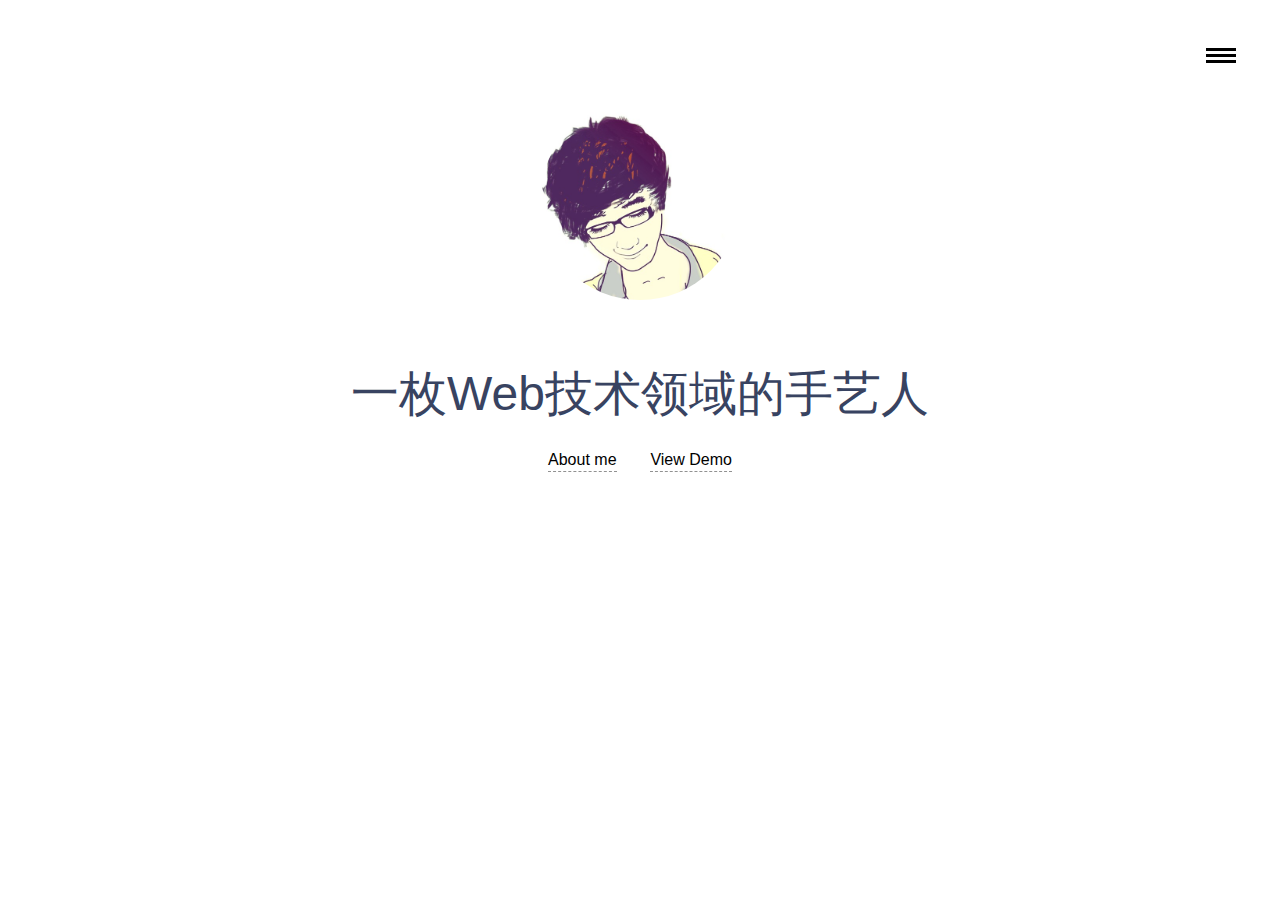
<file: index.html>
<!DOCTYPE html>
<html lang="en">
<head>
<meta charset="UTF-8">
<meta name="viewport" content="width=device-width,user-scalable=no,initial-scale=1.0">
<meta name="apple-mobile-web-app-capable" content="yes">
<meta name="apple-mobile-web-app-status-bar-style" content="black">
<meta name="keywords" content="零.一, 前端, 前端开发, front-end web developer, HTML5, CSS3, JavaScript">
<meta name="description" content="Front-End Web Developer - 零.一">
<title>零.一</title>
<link rel="mask-icon" href="https://assets-cdn.github.com/pinned-octocat.svg" color="#4078c0">
<link rel="icon" type="image/x-icon" href="https://assets-cdn.github.com/favicon.ico">
<link rel="stylesheet" href="/css/base.css">
<script src="/js/base.js"></script>
</head>
<body>
<div class="page-wrap">
    <nav id="js-menu" class="page-menu">
        <div id="js-menuToggle" class="menu-toggle">
            <div class="burger"><span></span><span></span><span></span><span></span></div>
        </div>
        <ul class="page-menu-list">
            <li class="active"><a href="/">Home</a></li>
            <li><a href="/articles/">Articles</a></li>
            <li><a href="/tags/">Tags</a></li>
            <li><a href="/code/">Code</a></li>
            <li><a href="/about/">About</a></li>
        </ul>
    </nav>
    <div id="js-pageInner" class="page-inner">
        <section class="home">
            <div class="face"><img src="images/king.jpg" width="200" height="200"></div>
            <p class="author">一枚Web技术领域的手艺人</p>
            <div class="nav">
                <a href="/about/">About me</a>
                <a href="/code/">View Demo</a>
            </div>
        </section>
    </div>
</div>
<script>
var _hmt = _hmt || [];
(function() {
  var hm = document.createElement("script");
  hm.src = "https://hm.baidu.com/hm.js?c567400453c6aac90576cad116299c6b";
  var s = document.getElementsByTagName("script")[0]; 
  s.parentNode.insertBefore(hm, s);
})();
</script>    
</body>
</html>
</file>
<file: css/base.css>
/*! normalize.css v3.0.3 | MIT License | github.com/necolas/normalize.css */

/**
 * 1. Set default font family to sans-serif.
 * 2. Prevent iOS and IE text size adjust after device orientation change,
 *    without disabling user zoom.
 */

html {
  font-family: sans-serif; /* 1 */
  -ms-text-size-adjust: 100%; /* 2 */
  -webkit-text-size-adjust: 100%; /* 2 */
}

/**
 * Remove default margin.
 */

body {
  margin: 0;
}

/* HTML5 display definitions
   ========================================================================== */

/**
 * Correct `block` display not defined for any HTML5 element in IE 8/9.
 * Correct `block` display not defined for `details` or `summary` in IE 10/11
 * and Firefox.
 * Correct `block` display not defined for `main` in IE 11.
 */

article,
aside,
details,
figcaption,
figure,
footer,
header,
hgroup,
main,
menu,
nav,
section,
summary {
  display: block;
}

/**
 * 1. Correct `inline-block` display not defined in IE 8/9.
 * 2. Normalize vertical alignment of `progress` in Chrome, Firefox, and Opera.
 */

audio,
canvas,
progress,
video {
  display: inline-block; /* 1 */
  vertical-align: baseline; /* 2 */
}

/**
 * Prevent modern browsers from displaying `audio` without controls.
 * Remove excess height in iOS 5 devices.
 */

audio:not([controls]) {
  display: none;
  height: 0;
}

/**
 * Address `[hidden]` styling not present in IE 8/9/10.
 * Hide the `template` element in IE 8/9/10/11, Safari, and Firefox < 22.
 */

[hidden],
template {
  display: none;
}

/* Links
   ========================================================================== */

/**
 * Remove the gray background color from active links in IE 10.
 */

a {
    color:inherit;
    background-color: transparent;
    text-decoration: none;
}

/**
 * Improve readability of focused elements when they are also in an
 * active/hover state.
 */

a:active,
a:hover {
  outline: 0;
}

/* Text-level semantics
   ========================================================================== */

/**
 * Address styling not present in IE 8/9/10/11, Safari, and Chrome.
 */

abbr[title] {
  border-bottom: 1px dotted;
}

/**
 * Address style set to `bolder` in Firefox 4+, Safari, and Chrome.
 */

b,
strong {
  font-weight: bold;
}

/**
 * Address styling not present in Safari and Chrome.
 */

dfn {
  font-style: italic;
}

/**
 * Address variable `h1` font-size and margin within `section` and `article`
 * contexts in Firefox 4+, Safari, and Chrome.
 */

h1 {
  font-size: 2em;
  margin: 0;
}

/**
 * Address styling not present in IE 8/9.
 */

mark {
  background: #ff0;
  color: #000;
}

/**
 * Address inconsistent and variable font size in all browsers.
 */

small {
  font-size: 80%;
}

/**
 * Prevent `sub` and `sup` affecting `line-height` in all browsers.
 */

sub,
sup {
  font-size: 75%;
  line-height: 0;
  position: relative;
  vertical-align: baseline;
}

sup {
  top: -0.5em;
}

sub {
  bottom: -0.25em;
}

/* Embedded content
   ========================================================================== */

/**
 * Remove border when inside `a` element in IE 8/9/10.
 */

img {
  border: 0;
}

/**
 * Correct overflow not hidden in IE 9/10/11.
 */

svg:not(:root) {
  overflow: hidden;
}

/* Grouping content
   ========================================================================== */

/**
 * Address margin not present in IE 8/9 and Safari.
 */

figure {
  margin: 1em 40px;
}

/**
 * Address differences between Firefox and other browsers.
 */

hr {
  box-sizing: content-box;
  height: 0;
}

/**
 * Contain overflow in all browsers.
 */

pre {
  overflow: auto;
}

/**
 * Address odd `em`-unit font size rendering in all browsers.
 */

code,
kbd,
pre,
samp {
  font-family: monospace, monospace;
  font-size: 1em;
}

/* Forms
   ========================================================================== */

/**
 * Known limitation: by default, Chrome and Safari on OS X allow very limited
 * styling of `select`, unless a `border` property is set.
 */

/**
 * 1. Correct color not being inherited.
 *    Known issue: affects color of disabled elements.
 * 2. Correct font properties not being inherited.
 * 3. Address margins set differently in Firefox 4+, Safari, and Chrome.
 */

button,
input,
optgroup,
select,
textarea {
  color: inherit; /* 1 */
  font: inherit; /* 2 */
  margin: 0; /* 3 */
}

/**
 * Address `overflow` set to `hidden` in IE 8/9/10/11.
 */

button {
  overflow: visible;
}

/**
 * Address inconsistent `text-transform` inheritance for `button` and `select`.
 * All other form control elements do not inherit `text-transform` values.
 * Correct `button` style inheritance in Firefox, IE 8/9/10/11, and Opera.
 * Correct `select` style inheritance in Firefox.
 */

button,
select {
  text-transform: none;
}

/**
 * 1. Avoid the WebKit bug in Android 4.0.* where (2) destroys native `audio`
 *    and `video` controls.
 * 2. Correct inability to style clickable `input` types in iOS.
 * 3. Improve usability and consistency of cursor style between image-type
 *    `input` and others.
 */

button,
html input[type="button"], /* 1 */
input[type="reset"],
input[type="submit"] {
  -webkit-appearance: button; /* 2 */
  cursor: pointer; /* 3 */
}

/**
 * Re-set default cursor for disabled elements.
 */

button[disabled],
html input[disabled] {
  cursor: default;
}

/**
 * Remove inner padding and border in Firefox 4+.
 */

button::-moz-focus-inner,
input::-moz-focus-inner {
  border: 0;
  padding: 0;
}

/**
 * Address Firefox 4+ setting `line-height` on `input` using `!important` in
 * the UA stylesheet.
 */

input {
  line-height: normal;
}

/**
 * It's recommended that you don't attempt to style these elements.
 * Firefox's implementation doesn't respect box-sizing, padding, or width.
 *
 * 1. Address box sizing set to `content-box` in IE 8/9/10.
 * 2. Remove excess padding in IE 8/9/10.
 */

input[type="checkbox"],
input[type="radio"] {
  box-sizing: border-box; /* 1 */
  padding: 0; /* 2 */
}

/**
 * Fix the cursor style for Chrome's increment/decrement buttons. For certain
 * `font-size` values of the `input`, it causes the cursor style of the
 * decrement button to change from `default` to `text`.
 */

input[type="number"]::-webkit-inner-spin-button,
input[type="number"]::-webkit-outer-spin-button {
  height: auto;
}

/**
 * 1. Address `appearance` set to `searchfield` in Safari and Chrome.
 * 2. Address `box-sizing` set to `border-box` in Safari and Chrome.
 */

input[type="search"] {
  -webkit-appearance: textfield; /* 1 */
  box-sizing: content-box; /* 2 */
}

/**
 * Remove inner padding and search cancel button in Safari and Chrome on OS X.
 * Safari (but not Chrome) clips the cancel button when the search input has
 * padding (and `textfield` appearance).
 */

input[type="search"]::-webkit-search-cancel-button,
input[type="search"]::-webkit-search-decoration {
  -webkit-appearance: none;
}

/**
 * Define consistent border, margin, and padding.
 */

fieldset {
  border: 1px solid #c0c0c0;
  margin: 0 2px;
  padding: 0.35em 0.625em 0.75em;
}

/**
 * 1. Correct `color` not being inherited in IE 8/9/10/11.
 * 2. Remove padding so people aren't caught out if they zero out fieldsets.
 */

legend {
  border: 0; /* 1 */
  padding: 0; /* 2 */
}

/**
 * Remove default vertical scrollbar in IE 8/9/10/11.
 */

textarea {
  overflow: auto;
}

/**
 * Don't inherit the `font-weight` (applied by a rule above).
 * NOTE: the default cannot safely be changed in Chrome and Safari on OS X.
 */

optgroup {
  font-weight: bold;
}

/* Tables
   ========================================================================== */

/**
 * Remove most spacing between table cells.
 */

table {
  border-collapse: collapse;
  border-spacing: 0;
}

td,
th {
  padding: 0;
}
body,html{margin:0;padding:0;width:100%;height:100%;overflow: hidden;}
ul{
  margin:0;
  padding:0;
  list-style:none;
}
a:focus,a:active,a:hover{outline:0}
html{font-family:'Open Sans',Arial,Helvetica,sans-serif;font-size:14px;line-height: 1.42857143;font-weight:400;background:#fff}
::selection{color:#fee818;background:#000}
::-moz-selection{color:#fee818;background:#000}



.menu-toggle{width:70px;height:60px;position:absolute;top:25px;left:-70px;cursor:pointer;z-index:2;transition:background-color .4s ease-in-out}
.burger{width:30px;height:31px;position:absolute;top:15px;left:-4px;cursor:pointer;-webkit-transition:all .4s ease-in-out;transition:all .4s ease-in-out}
.burger span{display:block;width:30px;height:3px;background:#000;position:absolute;left:0;-webkit-transition:all .3s ease-in-out;transition:all .3s ease-in-out}
.burger span:nth-child(1){top:8px;transition:top .2s ease-in-out,opacity .2s ease-in-out .1s,background-color .3s ease-in-out}
.burger span:nth-child(2),.burger span:nth-child(3){top:14px}
.burger span:nth-child(4){top:20px;transition:top .2s ease-in-out,opacity .2s ease-in-out .1s,background-color .3s ease-in-out}
.menu-toggle:hover{-webkit-transition:background-color .1s ease-in-out;transition:background-color .1s ease-in-out}
.menu-toggle:hover span{background:#2c4766}
.menu-toggle:hover span:nth-child(1){top:5px}
.menu-toggle:hover span:nth-child(4){top:23px}
.menu-toggle.active{background:#000}
.menu-toggle.active .burger{transform:rotate(45deg);left:20px;transition:all .3s ease-in-out}
.menu-toggle.active span{background:#fff}
.menu-toggle.active span:nth-child(1),.menu-toggle.active span:nth-child(4){opacity:0;transition:top .4s ease-in-out,opacity 0s ease-in-out}
.menu-toggle.active span:nth-child(3){transform:rotate(90deg)}
.menu-toggle.active:hover{background:#404040}
.menu-toggle.active:hover .burger{transition:all .2s ease-in-out;transform:rotate(135deg)}



.page-menu {
    width: 255px;
    right: 0;
    position: absolute;
    z-index: 1;
    top: 0;
    bottom: 0;
    height: 100%;
    background: #262626;
    color: #fff;
    transition: transform .4s ease-in-out;
    transform: translateX(100%);
}

.page-menu-list {
    text-transform: uppercase;
    font-weight: 600;
    position: relative;
    top: 50%;
    transform: translateY(-50%);
  }

.page-menu-list a {
    display: block;
    padding: 14px 30px 15px 58px;
    text-decoration: none;
    color: #999;
}
.page-menu-list a:hover {
  background-color: #333;
  color:#fff;
}
.page-menu-list li.active a{
  color:#fee818;
}
.page-menu.offset {
  transform: translateX(0);
}
.page-wrap{
  min-height: 100%;
}
.page-inner{
    transition: transform .4s ease-in-out;
}
.page-inner.offset {
  transform: translateX(-255px);
}

.home {
    padding-top: 100px;
    background-color: #fff;
}

.face{
  margin:0 auto;
  width:200px;
  height: 200px;
  border-radius: 50%;
  overflow: hidden;
}
.author{
  font-size: 48px;
  color: #384361;
  text-align: center;
  margin: 60px 0 20px;
}
.nav{
  text-align: center;
}
.nav a{
  display: inline-block;
  margin:0 15px;
  font-size: 16px;
  border-bottom: 1px dashed #919191;
}
.nav a:hover {
  border-color: transparent; 
}
</file>
